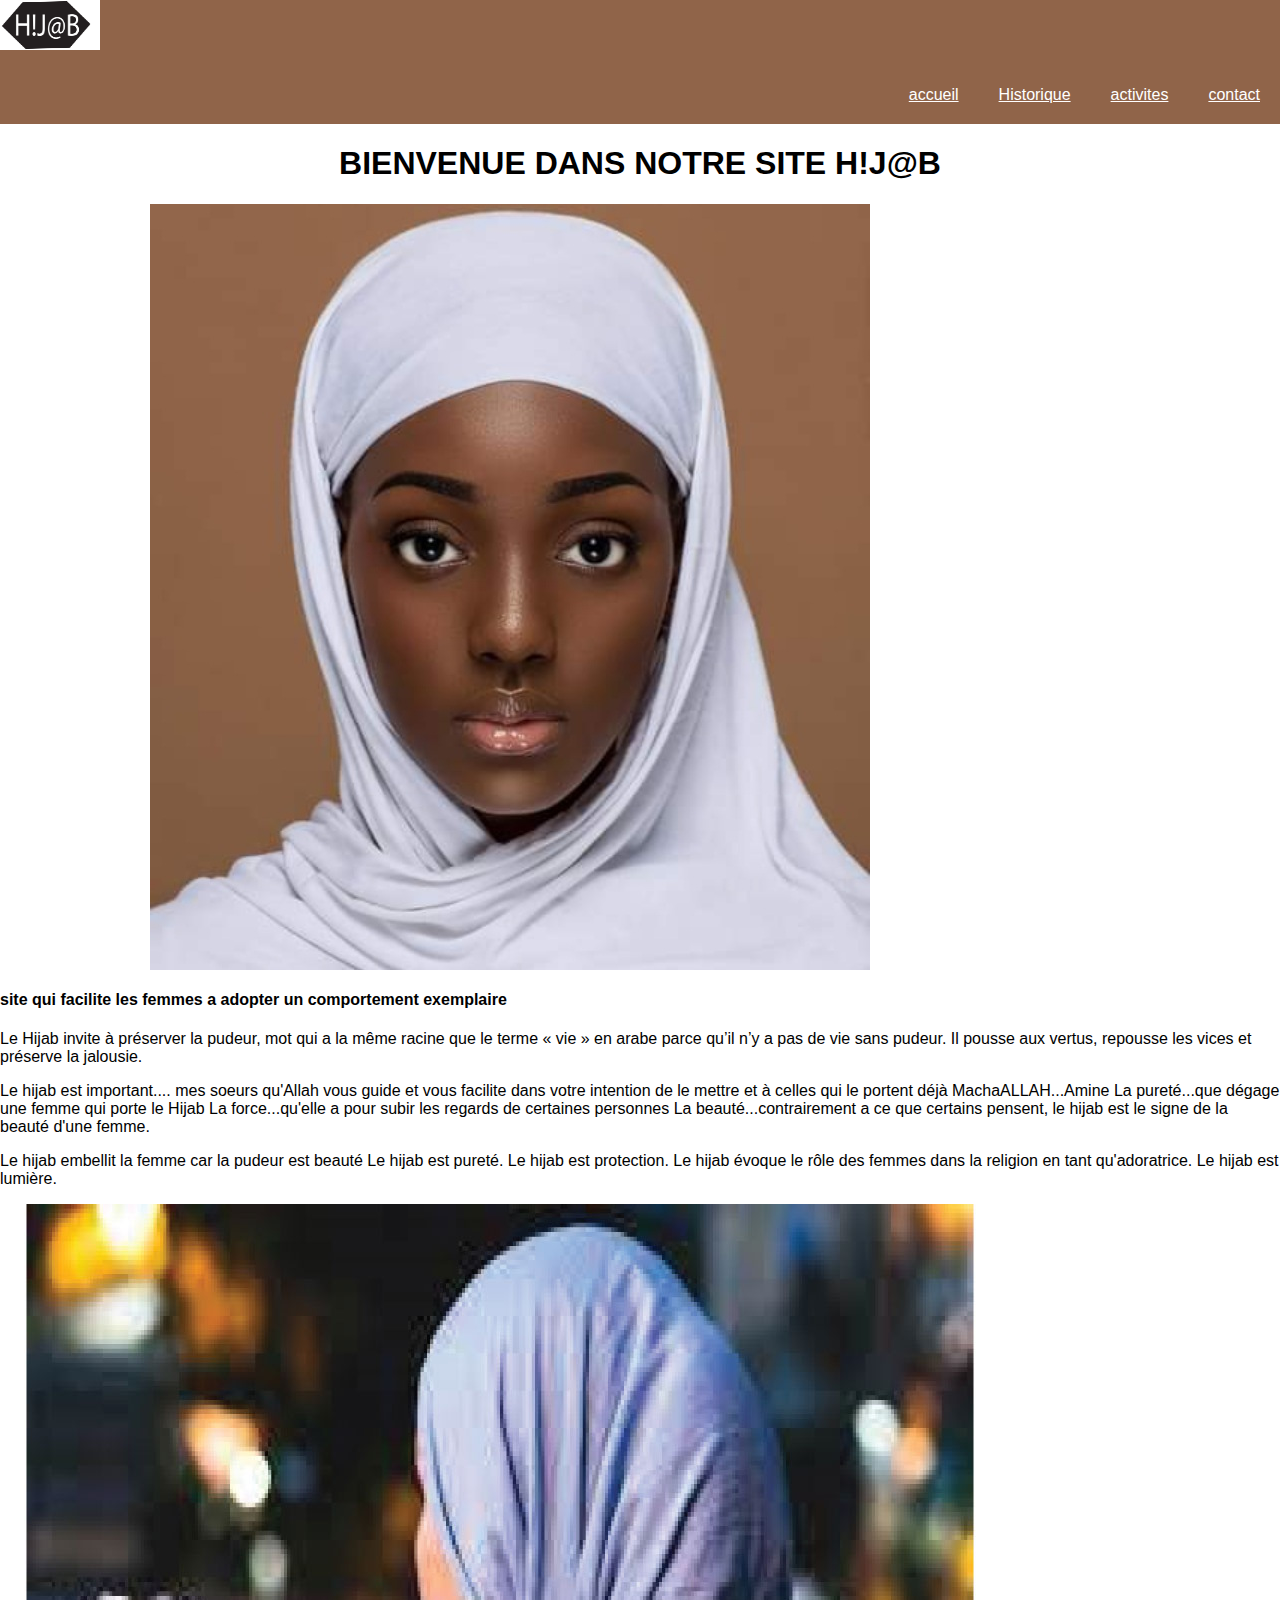
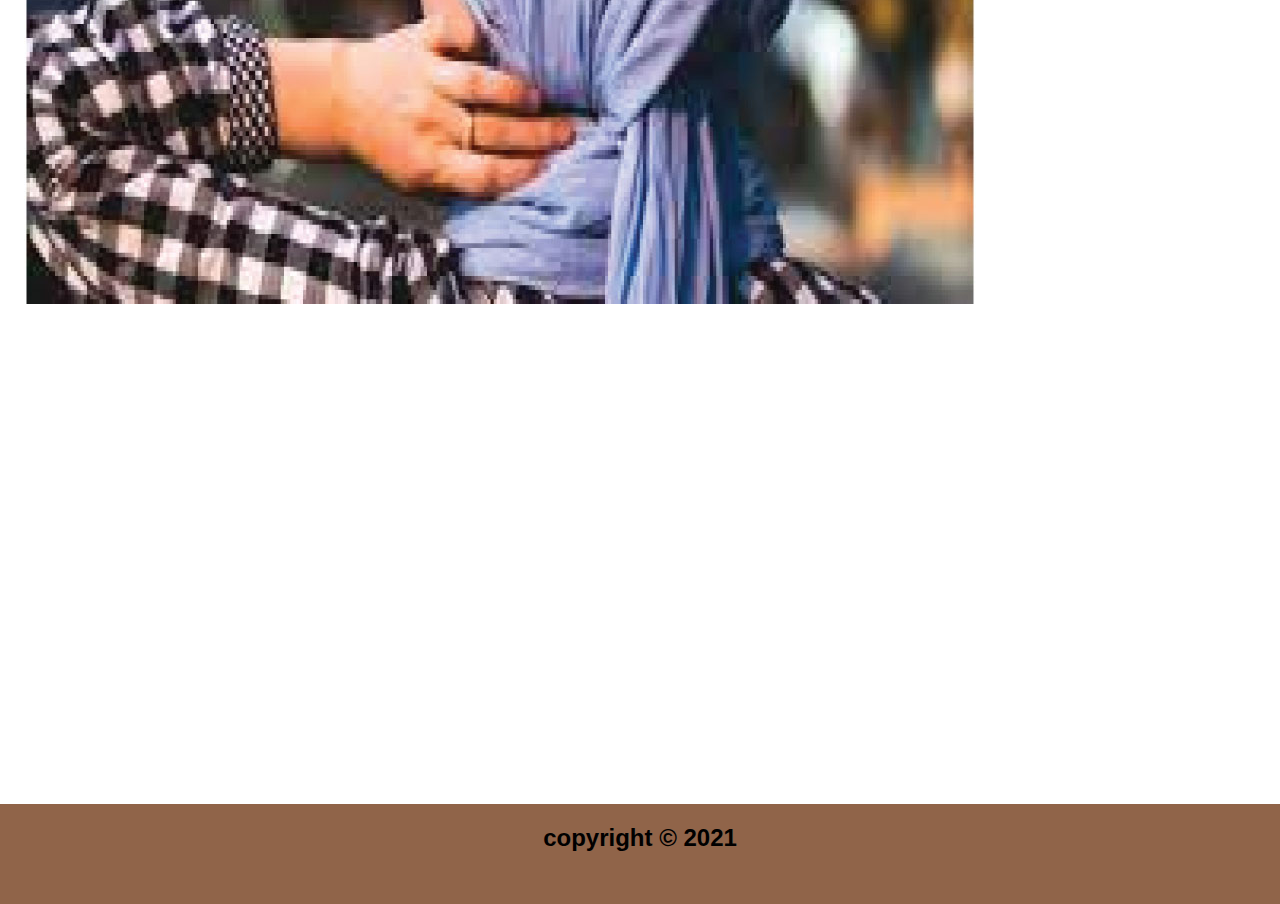
<file: tp/index.html>
<!DOCTYPE html>
<html lang="en">
<head>
    <meta charset="UTF-8">
    <meta http-equiv="X-UA-Compatible" content="IE=edge">
    <meta name="viewport" content="width=device-width, initial-scale=1.0">
    <title>Document</title>
    <link rel="stylesheet" href="style.css">
</head>
<body>
    <header>
        <nav>
            <a href="index.html"><img src="images/LOGO.jpg" alt="LOGO" class="logo"></a>
            <ul>
                <li><a href="contact.html">contact</a></li>
                <li><a href="activites.html">activites</a></li> 
                <li><a href="apropos.html">Historique</a></li>
                <li><a href="index.html">accueil</a></li>
            </ul>
        </nav>
    </header>
    <div>
        <h1>BIENVENUE DANS NOTRE SITE H!J@B</h1>
                <div id="image"><img class="img" src="images/hijab1.jpg" alt="image" ></div>
                <h4>site qui facilite les femmes a adopter un comportement exemplaire</h4>
               <p>
                Le Hijab invite à préserver la pudeur, mot qui a la même racine que le terme « vie » en arabe parce qu’il n’y a pas de vie sans pudeur. Il pousse aux vertus, repousse les vices et préserve la jalousie. 
               </p>
               <p>
                Le hijab est important.... mes soeurs qu'Allah vous guide et vous facilite dans votre intention de le mettre et à celles qui le portent déjà MachaALLAH...Amine

                La pureté...que dégage une femme qui porte le Hijab
                La force...qu'elle a pour subir les regards de certaines personnes
                La beauté...contrairement a ce que certains pensent, le hijab est le signe de la beauté d'une femme.
               </p>
               <p>
                Le hijab embellit la femme car la pudeur est beauté
                Le hijab est pureté.
                Le hijab est protection.
                Le hijab évoque le rôle des femmes dans la religion en tant qu'adoratrice.
                Le hijab est lumière.
               </p>
               <div id="image2"><img class="img" src="images/hijab2.jpg" alt="image" ></div>
                 </div>

   <footer>
    <h2>copyright &copy; 2021</h2> 
   </footer>
</body>
</html>
</file>
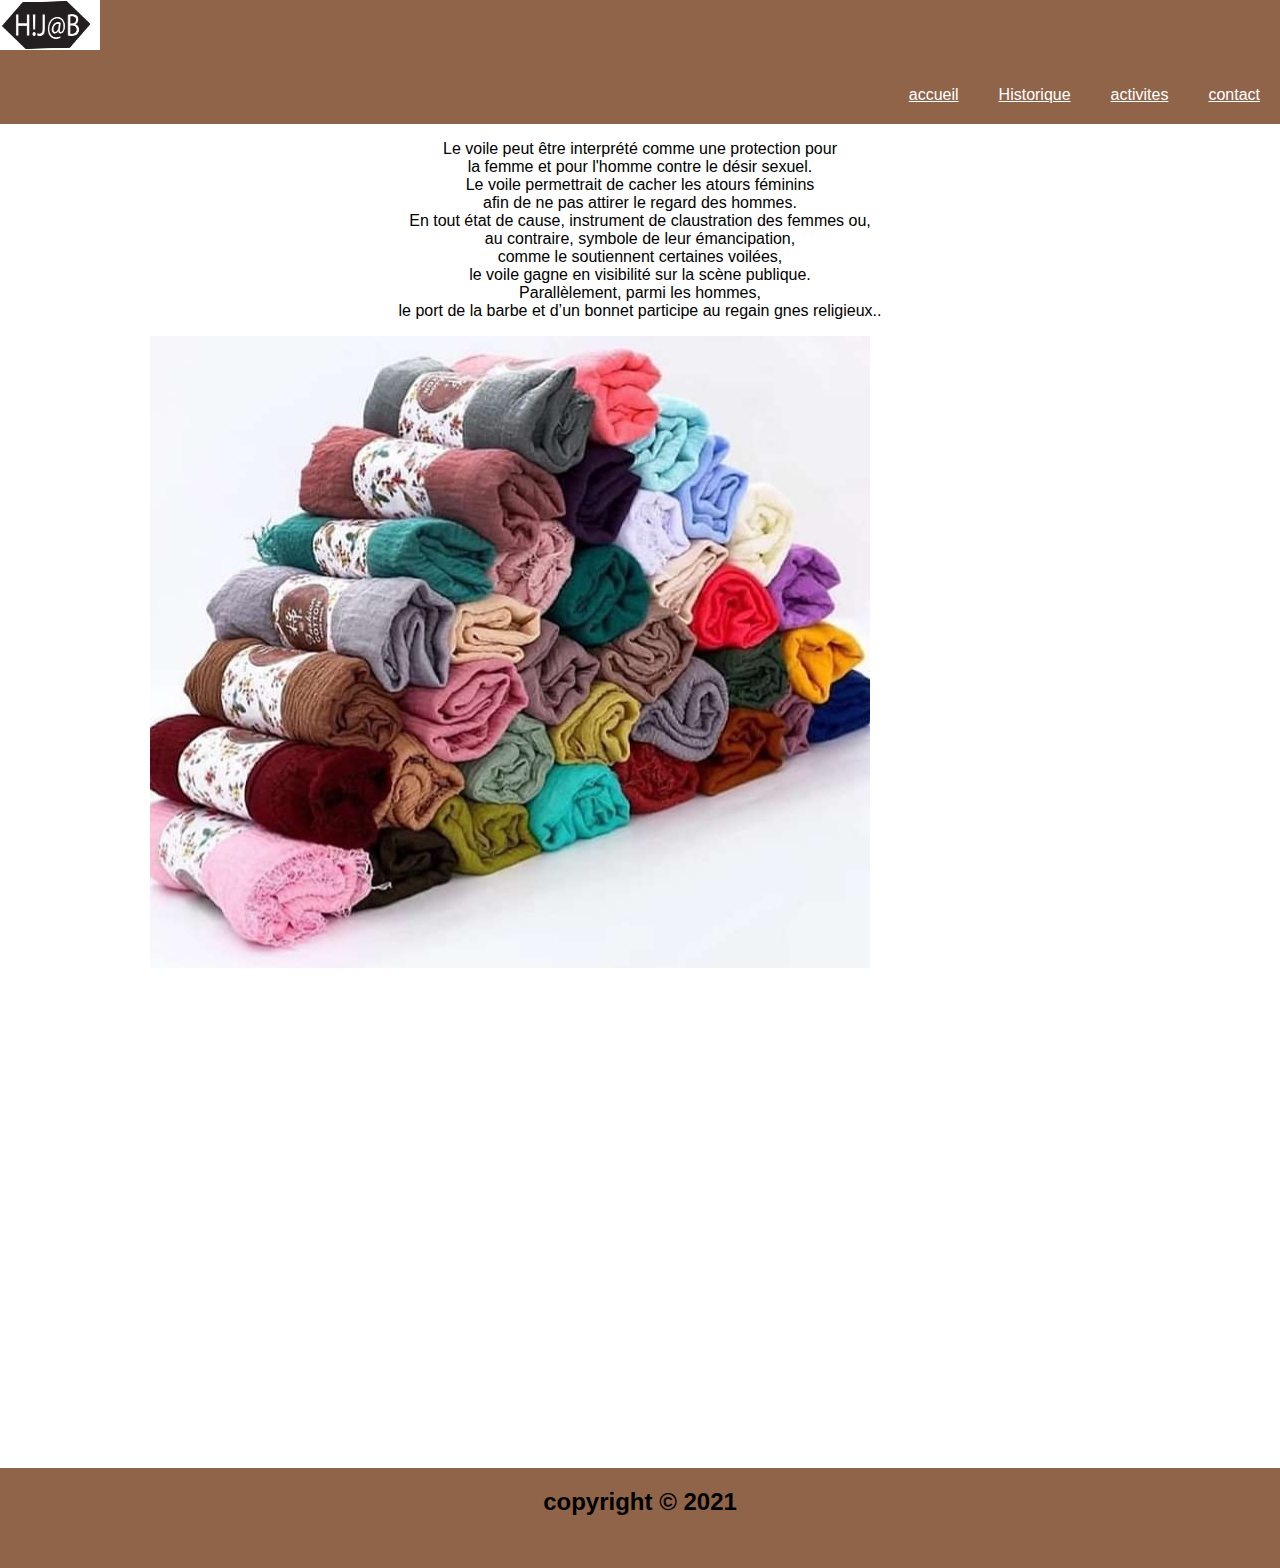
<file: tp/activites.html>
<!DOCTYPE html>
<html lang="en">
<head>
    <meta charset="UTF-8">
    <meta http-equiv="X-UA-Compatible" content="IE=edge">
    <meta name="viewport" content="width=device-width, initial-scale=1.0">
    <title>activites</title>
    <link rel="stylesheet" href="style.css">
</head>
<body>
    <header>
        <nav>
            <a href="index.html"><img src="images/LOGO.jpg" alt="LOGO" class="logo"></a>
            <ul>
                <li><a href="contact.html">contact</a></li>
                <li><a href="activites.html">activites</a></li> 
                <li><a href="apropos.html">Historique</a></li>
                <li><a href="index.html">accueil</a></li>
            </ul>
        </nav>

    </header>
    <p class="text">Le voile peut être interprété comme une protection pour <br>
        la femme et pour l'homme contre le désir sexuel. <br>
        Le voile permettrait de cacher les atours féminins <br>
         afin de ne pas attirer le regard des hommes. <br> 
         En tout état de cause, instrument de claustration des femmes ou, <br> 
         au contraire, symbole de leur émancipation, <br> 
         comme le soutiennent certaines voilées, <br> 
         le voile gagne en visibilité sur la scène publique. <br> 
         Parallèlement, parmi les hommes, <br> 
         le port de la barbe et d’un bonnet participe au regain gnes religieux..</li> 
        </p>
        <div id="image4"><img class="img" src="images/hijab4.jpg" alt="image" ></div>
    <footer>
        <h2>copyright &copy; 2021</h2> 
    </footer>
</body>
</html>
</file>
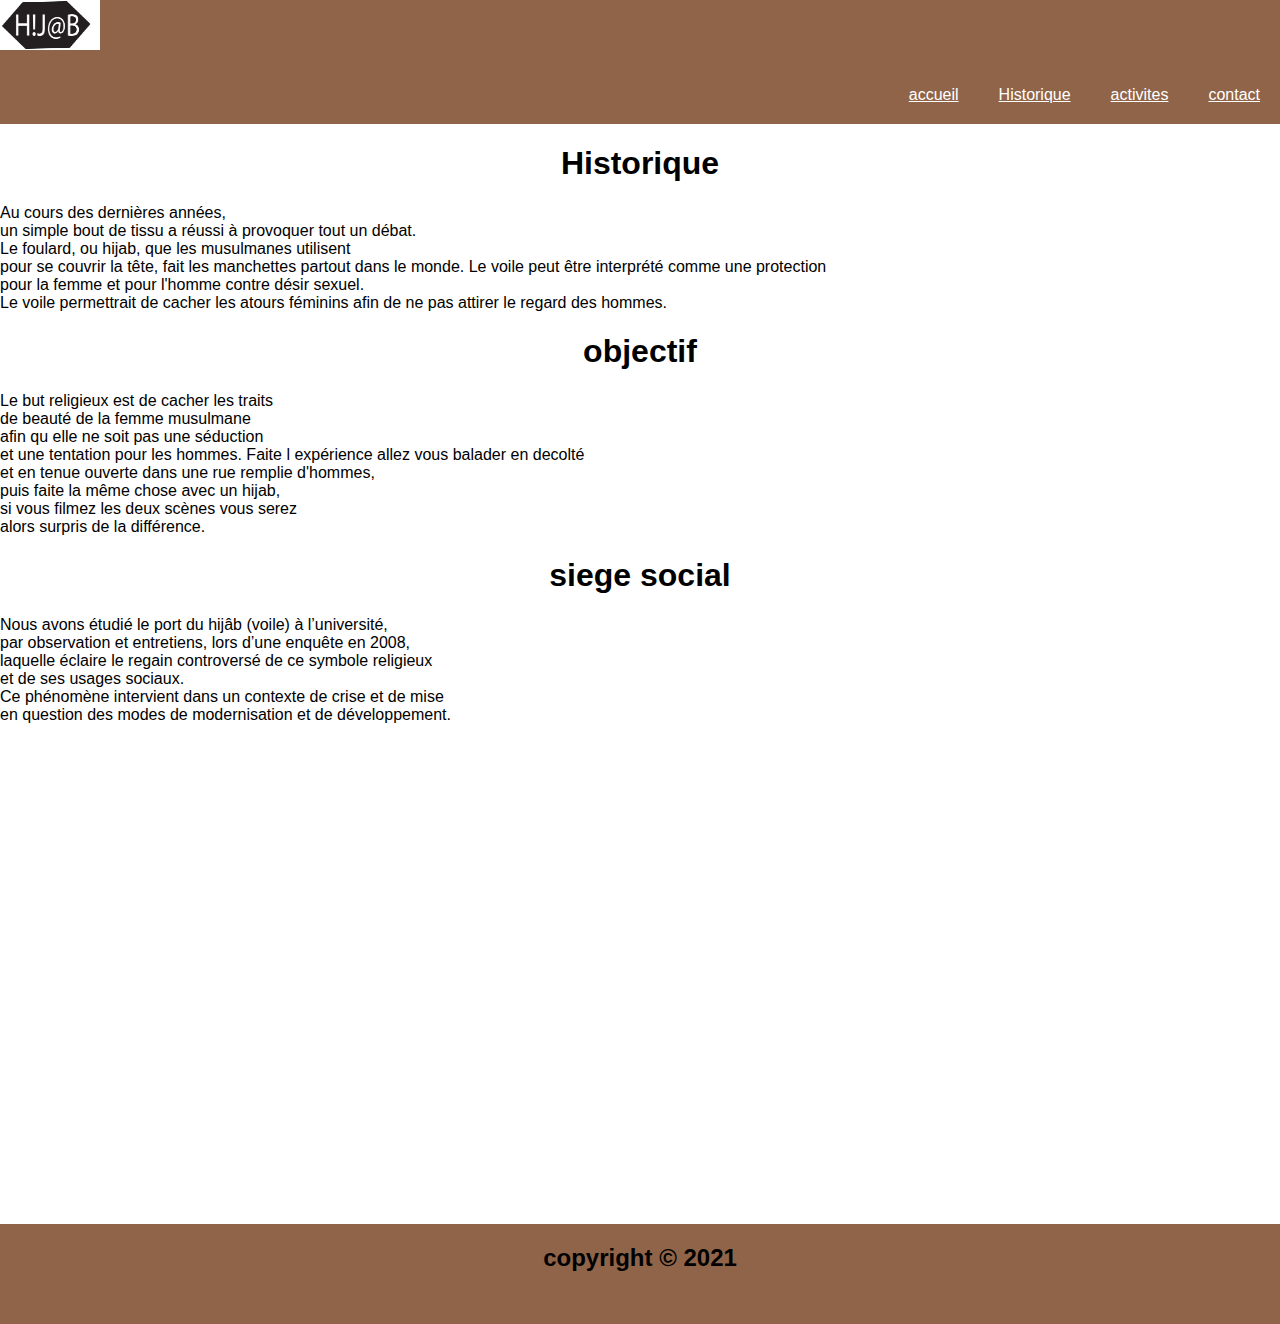
<file: tp/apropos.html>
<!DOCTYPE html>
<html lang="en">
<head>
    <meta charset="UTF-8">
    <meta http-equiv="X-UA-Compatible" content="IE=edge">
    <meta name="viewport" content="width=h, initial-scale=">
    <title>Document</title>
    <link rel="stylesheet" href="style.css">
</head>
<body>
    <header>
        <nav>
            <a href="index.html"><img src="images/LOGO.jpg" alt="LOGO" class="logo"></a>
            <ul>
                <li><a href="contact.html">contact</a></li>
                <li><a href="activites.html">activites</a></li> 
                <li><a href="apropos.html">Historique</a></li>
                <li><a href="index.html">accueil</a></li>
            </ul>
        </nav>

    </header>
    <h1>Historique</h1>
        <p>
            Au cours des dernières années, <br> 
            un simple bout de tissu a réussi à provoquer tout un débat. 
            <br> Le foulard, ou hijab, que les musulmanes utilisent <br>
            pour se couvrir la tête, fait les manchettes partout dans le monde.
            Le voile peut être interprété comme une protection <br> 
            pour la femme et pour l'homme contre désir sexuel. <br> 
            Le voile permettrait de cacher les atours féminins afin de ne pas attirer le regard des hommes.
        </p>
    <h1>objectif</h1>
        <p>
            
            Le but religieux est de cacher les traits <br> 
            de beauté de la femme musulmane <br> 
            afin qu elle ne soit pas une séduction <br> 
            et une tentation pour les hommes.
            Faite l expérience allez vous balader en decolté <br> 
            et en tenue ouverte dans une rue remplie d'hommes, <br> 
            puis faite la même chose avec un hijab, <br> 
            si vous filmez les deux scènes vous serez <br> 
            alors surpris de la différence.
        </p>
    <h1>siege social</h1>
        <p>
            Nous avons étudié le port du hijâb (voile) à l’université, <br> 
            par observation et entretiens, lors d’une enquête en 2008, <br> 
            laquelle éclaire le regain controversé de ce symbole religieux <br> 
            et de ses usages sociaux. <br> Ce phénomène intervient dans un contexte de crise et de mise <br> 
            en question des modes de modernisation et de développement.
        </p>

     <footer>
        <h2>copyright &copy; 2021</h2>  
     </footer>

</body>
</html>
</file>
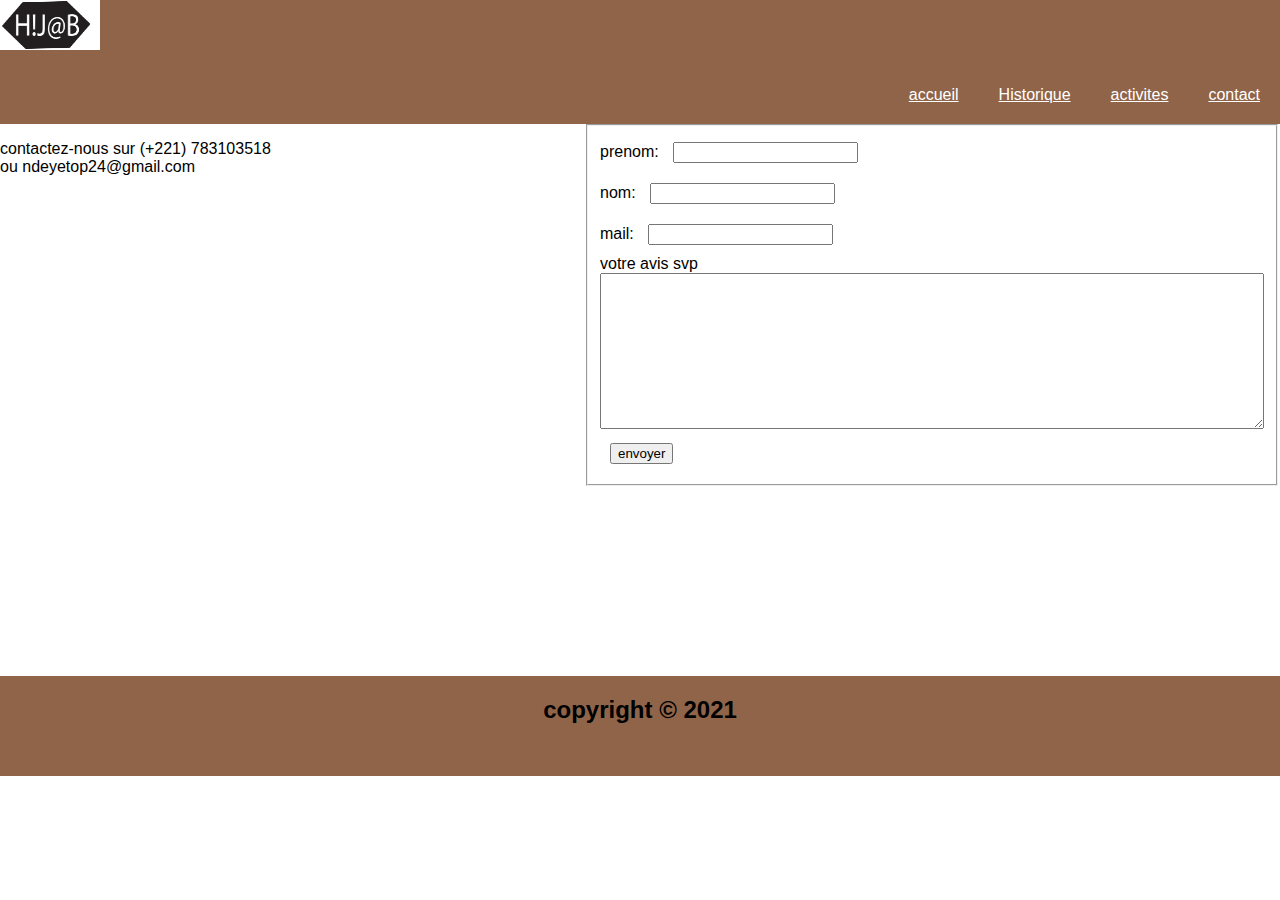
<file: tp/contact.html>
<!DOCTYPE html>
<html lang="en">
<head>
    <meta charset="UTF-8">
    <meta http-equiv="X-UA-Compatible" content="IE=edge">
    <meta name="viewport" content="width=device-width, initial-scale=1.0">
    <title>Document</title>
    <link rel="stylesheet" href="style.css">
</head>
<body>
    <header>
        <nav>
            <a href="index.html"><img src="images/LOGO.jpg" alt="LOGO" class="logo"></a>
            <ul>
                <li><a href="contact.html">contact</a></li>
                <li><a href="activites.html">activites</a></li> 
                <li><a href="apropos.html">Historique</a></li>
                <li><a href="index.html">accueil</a></li>
            </ul>
        </nav>

    </header>
    <fieldset>
        <div> <form action="">
            <label for="a">prenom:</label>
            <input name="prenom" id="a"><br>
            <label for="b">nom:</label>
            <input name="nom" id="b"><br>
            <label for="c">mail:</label>
            <input type="email" name="email" id="c"><br>
        </form>
        <label for="">votre avis svp</label>
        <textarea name="commentaire" id="" cols="80" rows="10"></textarea></div>
        <input type="submit" value="envoyer">
    </fieldset>
    <p>
        contactez-nous sur
        (+221) 783103518 <br>
        ou ndeyetop24@gmail.com

    </p>
    <footer>
        <h2>copyright &copy; 2021</h2> 
    </footer>
</body>
</html>
</file>
<file: tp/style.css>
body{
    position: relative;
    margin: 0;
    padding: 0;
    font-family: 'montserrat', sans-serif;
}
footer{
    height: 100px;
    overflow: hidden;
    background-color: #906449;
    margin-top: 500px;
    width: 100%;
    text-align: center;
}
input{
    margin: 10px;
}


li{
    float: right;
}
.logo{
    height: 50px;
    clear: right;
    float: none;
    width: 100px;
}
fieldset{
    background-color:white ;
    width: 600px;
    float: right;
}
nav{
    
}
nav h1{
    color: black;
    font-family: 'playfair display', sans-serif;
    font-size: 30px;
}
nav .onglets{
    margin-top: 3px;
    margin-left: 600px;
}
nav .onglets a{
    text-decoration: none;
    color: black;
    margin-right: 1px;
    border-bottom: 1px solid #000;
    padding-bottom: 5px;
}
ul{
    list-style-type: none;
}
li{
    margin: 20px;
}
nav{
    background-color: #906449;
    overflow: hidden;
}
a{
    color: white;
}
}
header h1{
    font-family: playfair display , sans-serif;
    font-size: 50px;
    color: black;
}
header h4{
    margin-top: -20px;
    font-size: 20px;
    text-align: center;
    border-bottom: 1px solid rgb(238, 22, 94);
}
header button{
    padding: 10px 20px;
    background-color: #fff;
    color:#000;
    border:none;
    font-size: 20px;
    font-family: 'playfair display', sans-serif;
    cursor: pointer;
}
.main{
    margin-top: 40px;
    display: flex;
    flex-direction: column;
    align-items: center;
}
.main .content .card{
    display: flex;
    flex-wrap: wrap;
    margin-bottom: 20px;

}
.main .content .card .left{
    flex: 0 0 30%;
    padding: 20;

    color: #fff;
}
.main .content .cadre .right{
    flex: 0 0 70%;
} 
.main .content.card .right img{
    height: 300px;
    width: 400px;
    margin-top: 5px;
    
}
h1{
    text-align: center;
}
img{
    display: block;
}
h2{
    
}
.text{
    text-align: center;
}
.img{
    display: block;
    

}
#image{
    margin-left: 150px;

}

#image2{
  
    text-align: center;
}
    
#image4{
    margin-left: 150px;


    text-align: center;
          
}
</file>
